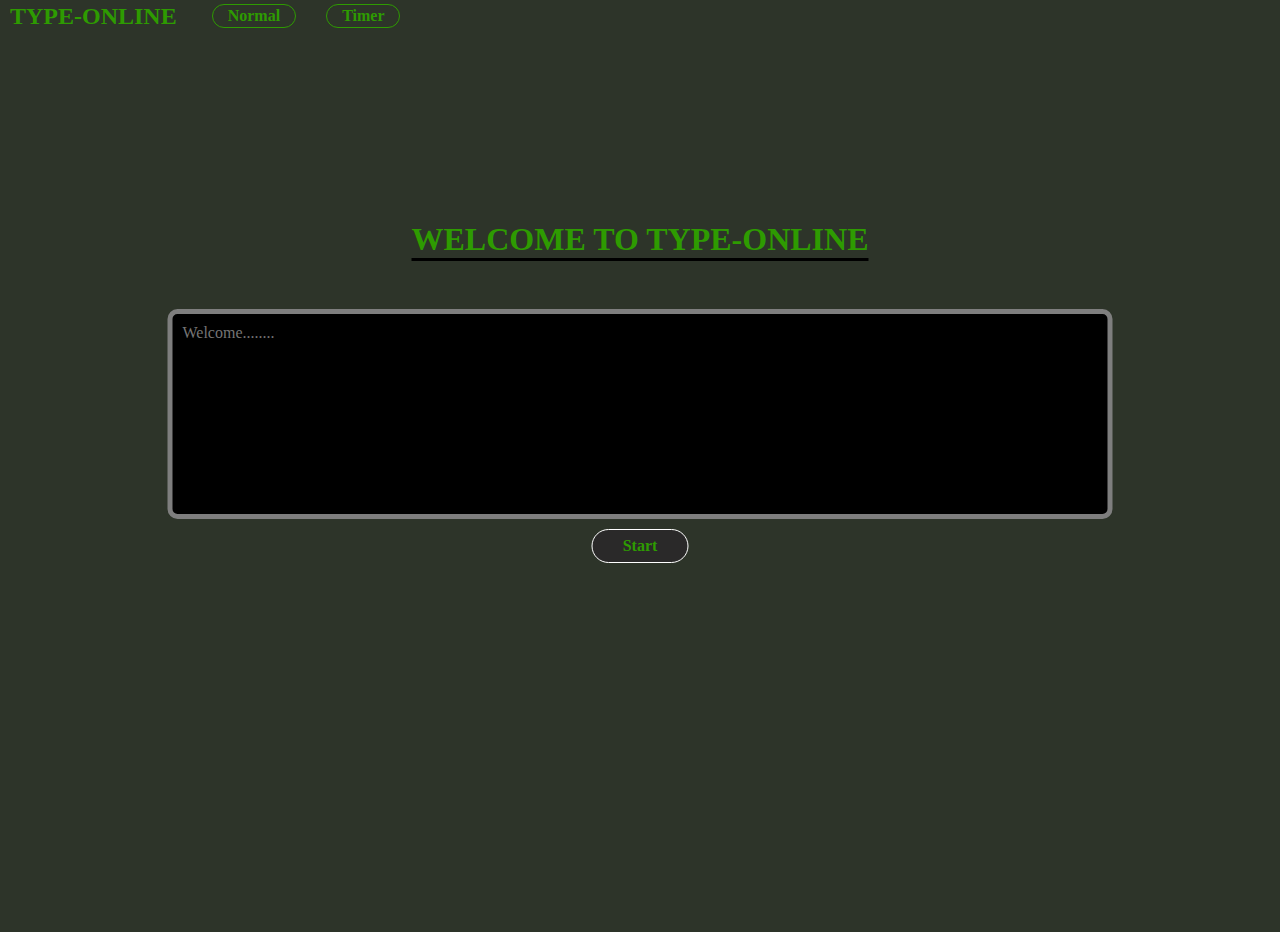
<file: index.html>
<html lang="en">

<head>
    <meta charset="UTF-8">
    <meta http-equiv="X-UA-Compatible" content="IE=edge">
    <meta name="viewport" content="width=device-width, initial-scale=1.0">
    <link rel="stylesheet" href="type-online.css">
    <title>Type-Online</title>
    <link rel="preconnect" href="https://fonts.googleapis.com">
</head>

<body>
    <nav id="navbar"> 
        <div id="logo">TYPE-ONLINE</div>
        <ul>
            <li class="item">Normal</li>
            <li class="item">Timer</li>
        </ul>

    </nav>
    <div class="mainDiv">
        <div class="centerDiv">
            <h1>WELCOME TO TYPE-ONLINE</h1>
            <h2 id="msg"></h2>
            <br>
            <textarea id="typeArea" cols="100" rows="10" placeholder="Welcome........"></textarea>
            <br>
            <!-- <div class="timer" id="timer">0</div> -->
            <button id="btn" class="mainBtn">Start</button>
        </div>
    </div>
    <script src="type-online.js"></script>
</body>

</html>
</file>
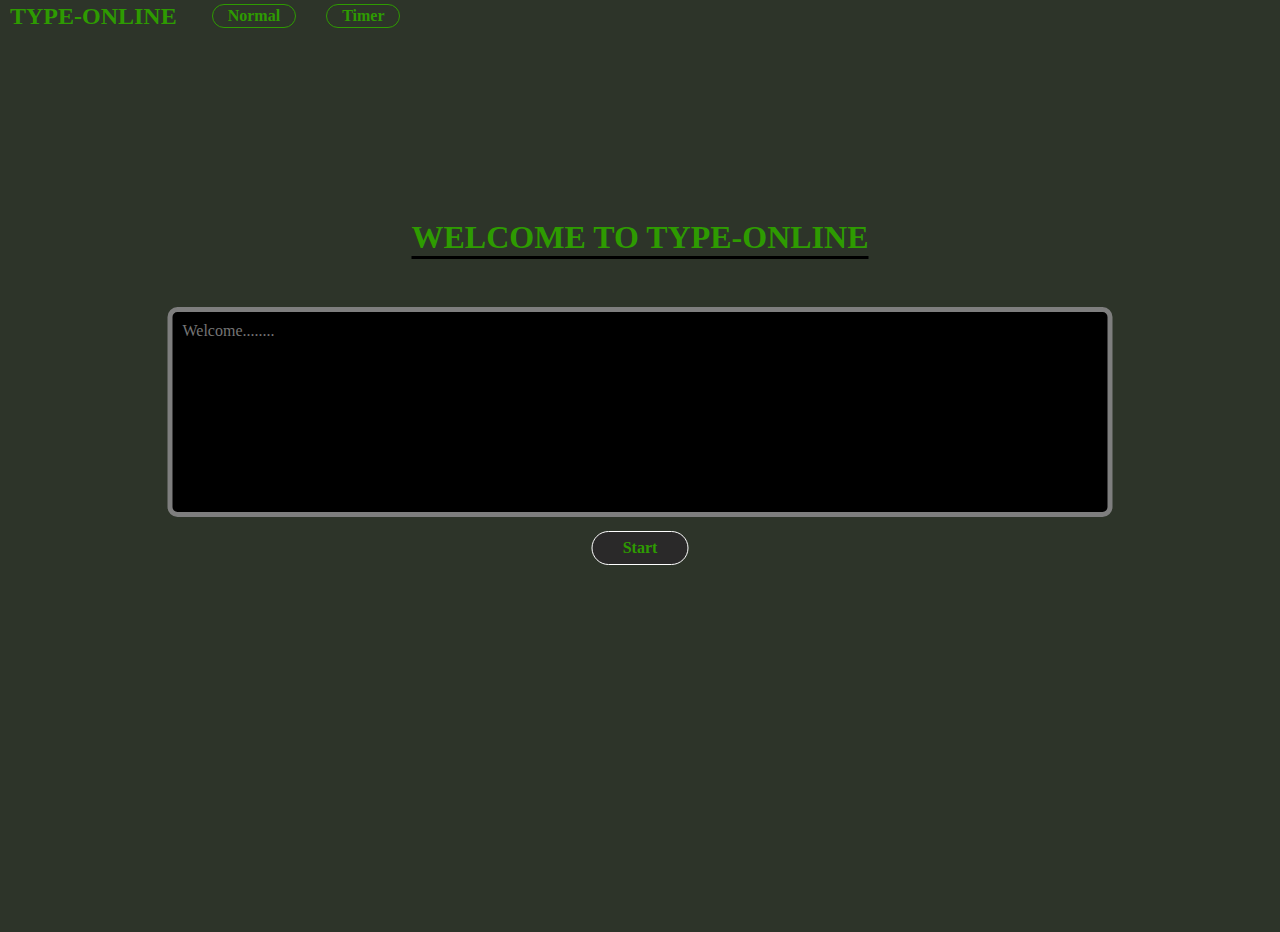
<file: type-online.html>
<!DOCTYPE html>
<html lang="en">

<head>
    <meta charset="UTF-8">
    <meta http-equiv="X-UA-Compatible" content="IE=edge">
    <meta name="viewport" content="width=device-width, initial-scale=1.0">
    <link rel="stylesheet" href="type-online.css">
    <title>Type-Online</title>
    <link rel="preconnect" href="https://fonts.googleapis.com">
</head>

<body>
    <nav id="navbar"> 
        <div id="logo">TYPE-ONLINE</div>
        <ul>
            <li class="item">Normal</li>
            <li class="item">Timer</li>
        </ul>

    </nav>
    <div class="mainDiv">
        <div class="centerDiv">
            <h1>WELCOME TO TYPE-ONLINE</h1>
            <h2 id="msg"></h2>
            <br>
            <textarea id="typeArea" cols="100" rows="10" placeholder="Welcome........"></textarea>
            <br>
            <!-- <div class="timer" id="timer">0</div> -->
            <button id="btn" class="mainBtn">Start</button>
        </div>
    </div>
    <script src="type-online.js"></script>
</body>

</html>
</file>
<file: type-online.css>
*{
    padding: 0px;
    margin:0px;
    box-sizing: border-box;
    font-family: 'Lobster', cursive;
    color:#2e9b01;
}

#navbar{
    display: flex;
    align-items: center;
    top: 0px;
    left: 0px;
    font-weight: bold;
}

#navbar::before{
    content: " ";
    background-color: rgb(45 52 41);
    position: absolute;
    width:100% ;
    height: 100%;
    z-index: -1;
}
#logo{
    margin-left: 10px;
    font-size: 1.5rem;
    font-weight: bolder;
    user-select: none;
}
#navbar ul{
    display: flex;
    margin-left: 20px;
}

#navbar ul li{
    list-style: none;
    cursor: pointer;
}

.item{
    display: block;
    margin: 4px 15px;
    padding: 2px 15px;
    font-size: 1rem;
    border: 1px solid  #2e9b01;
    border-radius: 20px;
}

.item:hover{
    background: white;
}
.mainDiv{
    width: 100%;
    height: 100vh;
    position: relative;
    background :rgb(45 52 41);
}

.centerDiv{
    position:absolute;
    top:40%;
    left:50%;
    transform: translate(-50%,-50%);
    text-align: center;
}

h1{
    display: inline-block;
    text-transform: capitalize;
    margin-bottom: 30px;
    border-bottom: 3px solid black;
    font-size: 2.1 rem;
    user-select: none;
}
/* for testing  */
#msg{
    user-select: none;
} 

#typeArea{
    background-color: black;
    border-radius: 10px;
    border: 5px solid #7e7e7e;
    padding: 10px;
    font-size: 1rem;
    resize : none;
    outline: none;
}
#typeArea:focus{
    border: 5px solid #2e9b01;
}
.mainBtn{
    margin-top: 10px;
    padding: 7px 30px;
    border-radius: 20px;
    border: 1px solid white;
    background: #2a2929;
    font-size: 1rem;
    font-weight: bold;
    cursor: pointer;
}

.mainBtn:hover{
    border: 1px solid #2e9b01;
    background: white;
}
</file>
